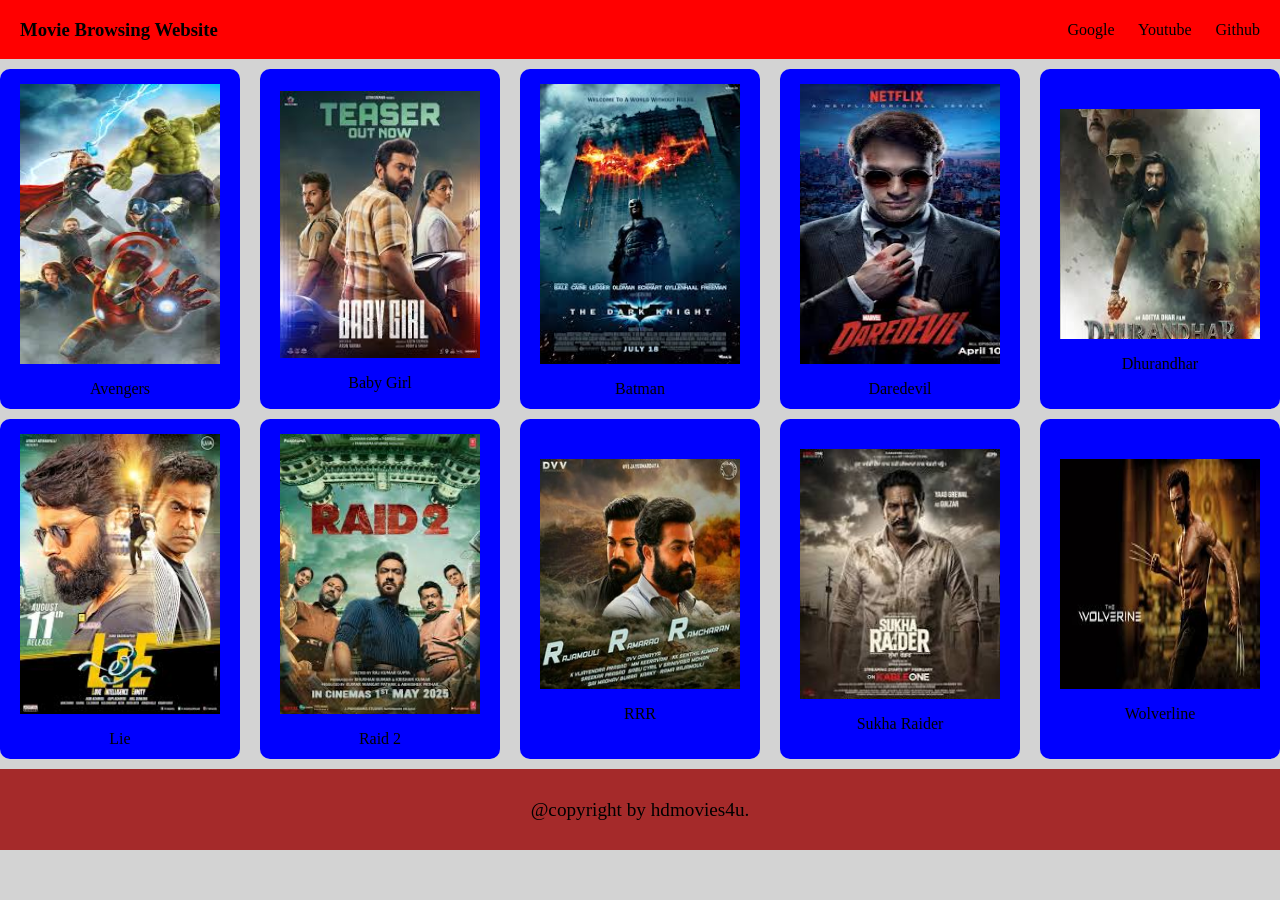
<file: Day - 7/index.html>
<!DOCTYPE html>
<html lang="en">
<head>
    <meta charset="UTF-8">
    <meta name="viewport" content="width=device-width, initial-scale=1.0">
    <title>Document</title>
    <link rel="stylesheet" href="style.css">
</head>
<body>
    <div class = navbar>
        <h3>Movie Browsing Website</h3>
        <nav>
            <a href="https://google.com">Google</a>
            <a href="https://youtube.com">Youtube</a>
            <a href="https://github.com">Github</a>
        </nav>
    </div>

    <div class = "movie-group">
        <div class = "movies">
            <img src="Avengers.jpg" alt="Avengers">
            <p>Avengers</p>
        </div>
        <div class="movies">
            <img src="Baby Girl.jpg" alt="Baby Girl">
            <p>Baby Girl</p>
        </div>
        <div  class="movies">
            <img src="Batman.jpg" alt="Batman">
            <p>Batman</p>
        </div>
        <div  class="movies">
            <img src="Daredevil.jpg" alt="Daredevil">
            <p>Daredevil</p>
        </div>
        <div  class="movies">
            <img src="Dhurandhar.jpg" alt="Dhurandhar">
            <p>Dhurandhar</p>
        </div>
        <div  class="movies">
            <img src="Lie.jpg" alt="Lie">
            <p>Lie</p>
        </div>
        <div  class="movies">
            <img src="Raid 2.jpg" alt="Raid 2">
            <p>Raid 2</p>
        </div>
        <div  class="movies">
            <img src="RRR.jpg" alt="RRR">
            <p>RRR</p>
        </div>
        <div  class="movies">
            <img src="Sukha raider.jpg" alt="Sukha Raider">
            <p>Sukha Raider</p>
        </div>
        <div  class="movies">
            <img src="Wolverine.jpg" alt="Wolverline">
            <p>Wolverline</p>
        </div>
    </div>

    <footer>
        <p>@copyright by hdmovies4u.</p>
    </footer>
</body>
</html>
</file>
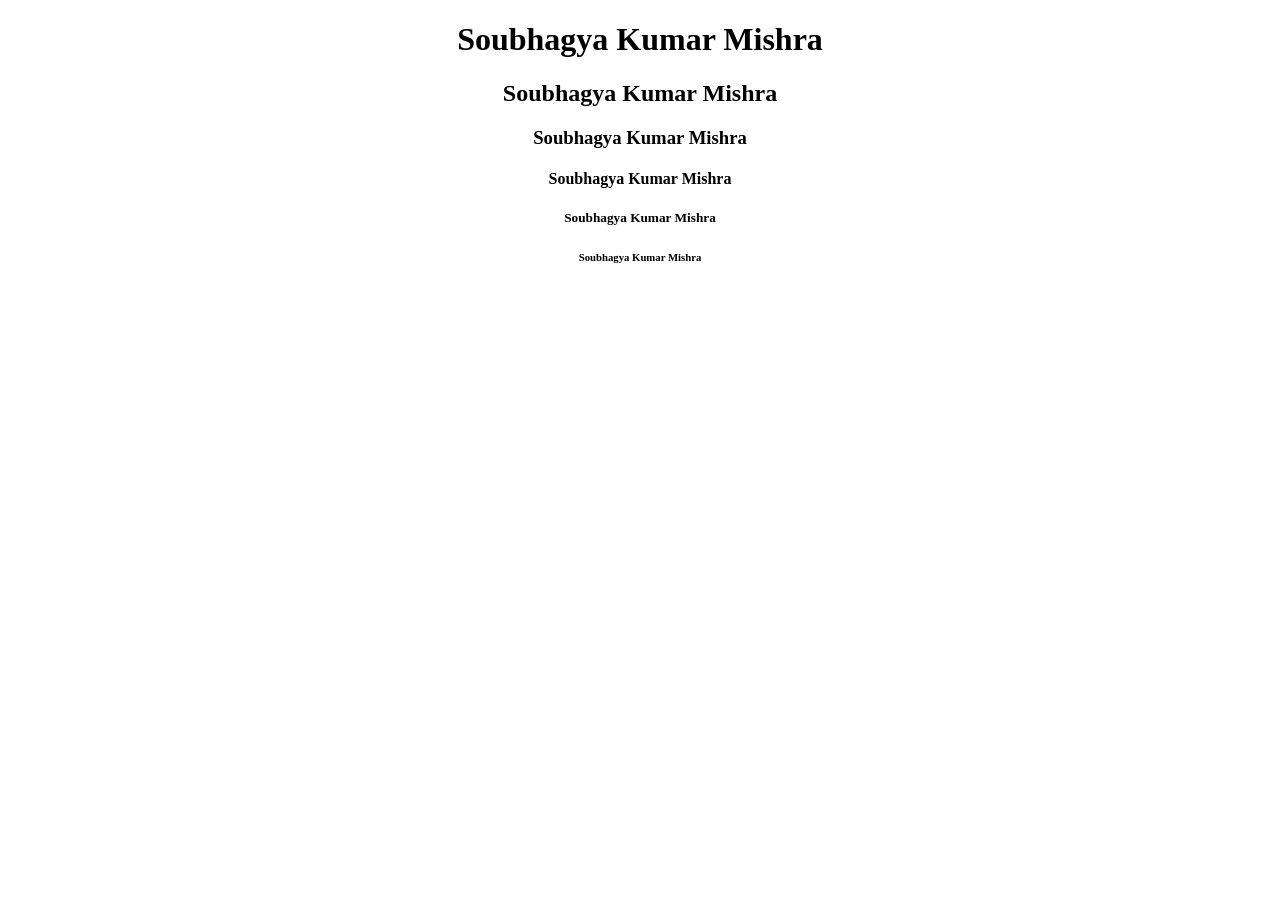
<file: Day - 1/heading.html>
<!DOCTYPE html>
<html lang="en">
<head>
    <meta charset="UTF-8">
    <meta name="viewport" content="width=device-width, initial-scale=1.0">
    <title>Document</title>
</head>
<body>
    <center>
    <h1>Soubhagya Kumar Mishra</h1>
    <h2>Soubhagya Kumar Mishra</h2>
    <h3>Soubhagya Kumar Mishra</h3>
    <h4>Soubhagya Kumar Mishra</h4>
    <h5>Soubhagya Kumar Mishra</h5>
    <h6>Soubhagya Kumar Mishra</h6>
    </center>
</body>
</html>
</file>
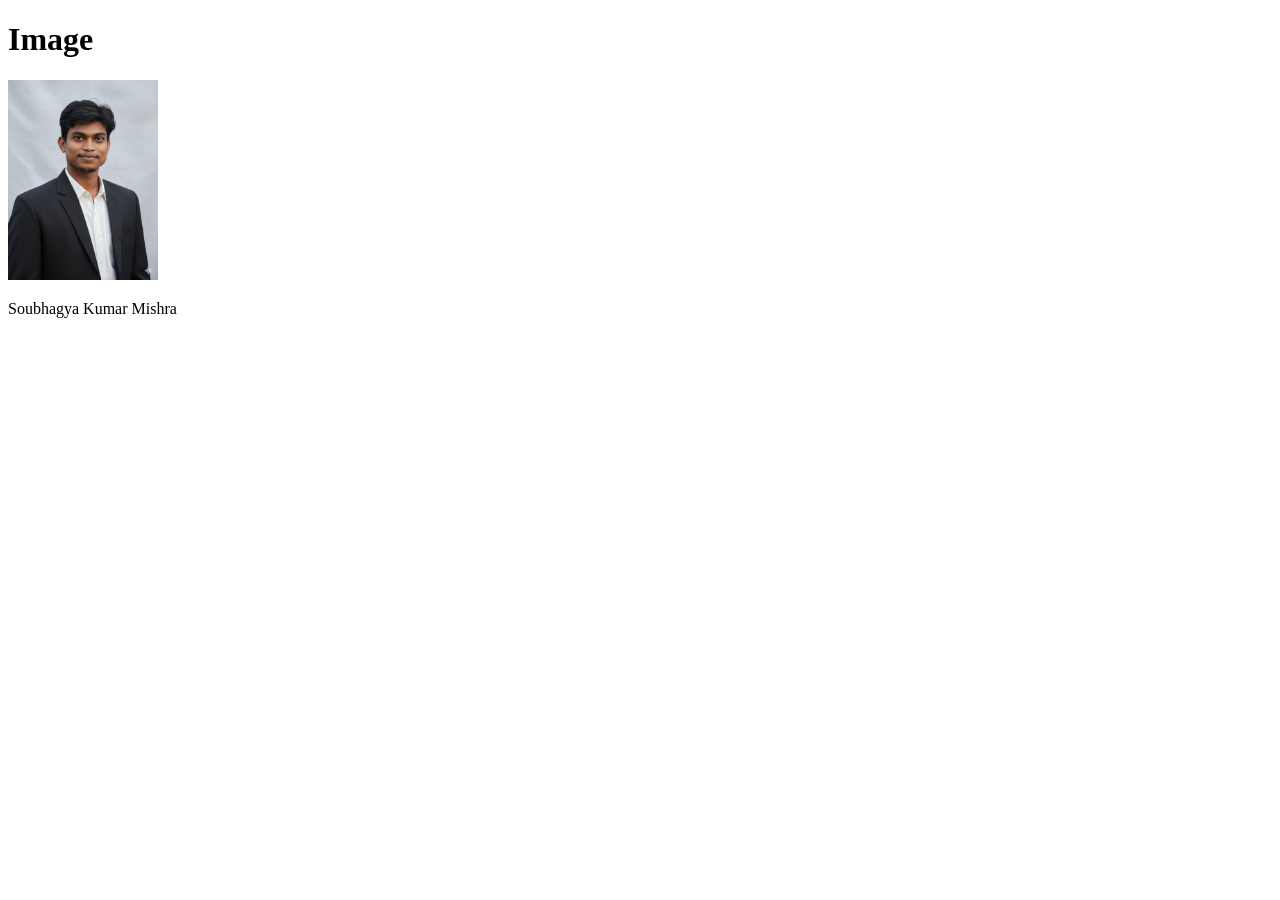
<file: Day - 1/images.html>
<!DOCTYPE html>
<html lang="en">

<head>
    <meta charset="UTF-8">
    <meta name="viewport" content="width=device-width, initial-scale=1.0">
    <title>Document</title>
</head>

<body>
    <div>
        <h1>Image</h1>
        <a href="https://github.com/Soubhagya365">
            <img src="My Profile.jpeg" alt="Soubhagya" height="200px" width="150px">
        </a>
        <p>Soubhagya Kumar Mishra</p>
    </div>
</body>

</html>
</file>
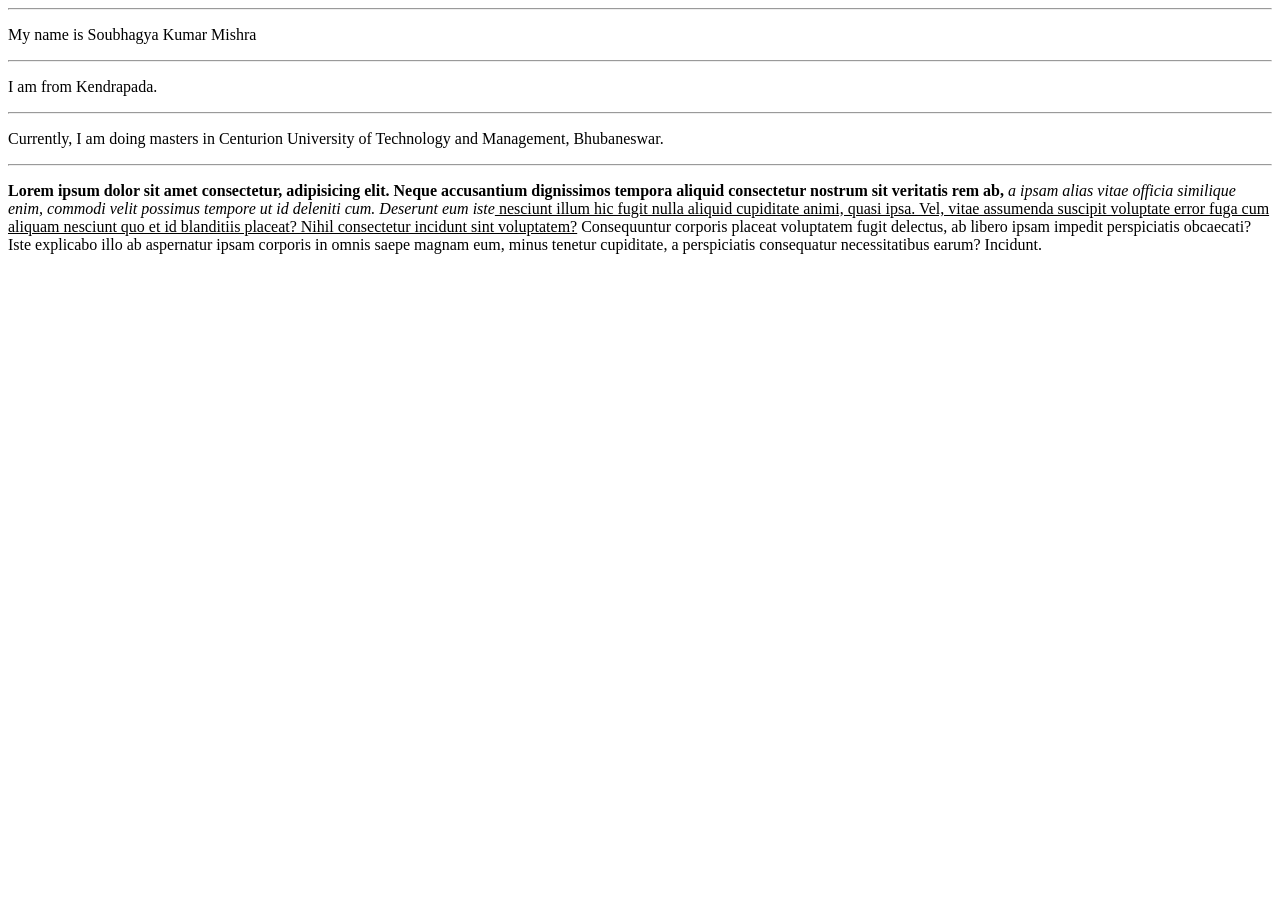
<file: Day - 1/paragraphs.html>
<!DOCTYPE html>
<html lang="en">

<head>
    <meta charset="UTF-8">
    <meta name="viewport" content="width=device-width, initial-scale=1.0">
    <title>Document</title>
</head>

<body>
    <hr>
    <p>My name is Soubhagya Kumar Mishra</p>
    <hr>
    <p>I am from Kendrapada.</p>
    <hr>
    <p>Currently, I am doing masters in Centurion University of Technology and Management, Bhubaneswar.</p>
    <hr>

    <p><b>Lorem ipsum dolor sit amet consectetur, adipisicing elit. Neque accusantium dignissimos tempora aliquid
        consectetur nostrum sit veritatis rem ab,</b><i> a ipsam alias vitae officia similique enim, commodi velit possimus
        tempore ut id deleniti cum. Deserunt eum iste</i><u> nesciunt illum hic fugit nulla aliquid cupiditate animi, quasi
        ipsa. Vel, vitae assumenda suscipit voluptate error fuga cum aliquam nesciunt quo et id blanditiis placeat?
        Nihil consectetur incidunt sint voluptatem?</u> Consequuntur corporis placeat voluptatem fugit delectus, ab libero
        ipsam impedit perspiciatis obcaecati? Iste explicabo illo ab aspernatur ipsam corporis in omnis saepe magnam
        eum, minus tenetur cupiditate, a perspiciatis consequatur necessitatibus earum? Incidunt.</p>
</body>

</html>
</file>
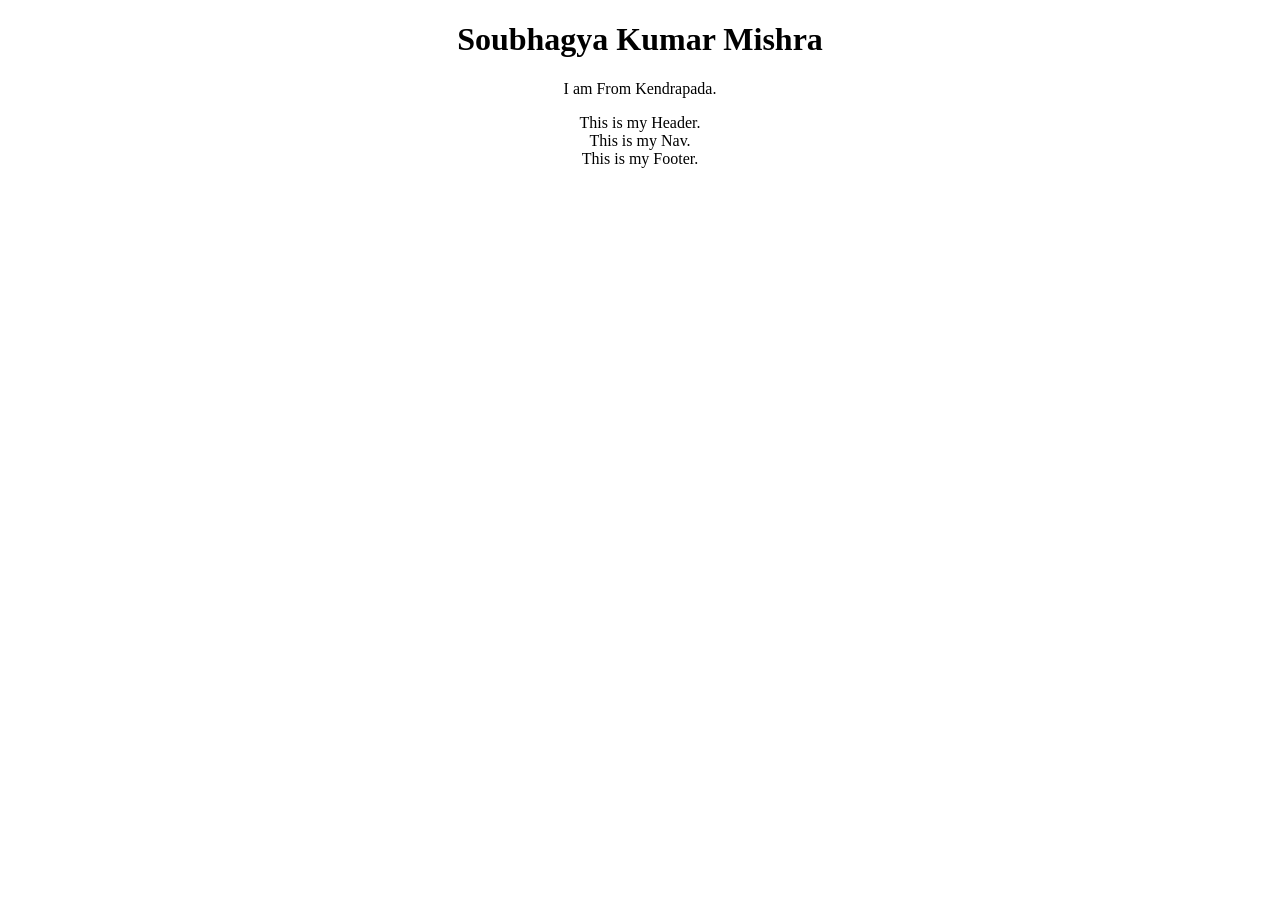
<file: Day - 1/structure.html>
<!DOCTYPE html>  <!-- It tells the browser that the document is of HTML5. -->
<html lang="en">
<head>
    <meta charset="UTF-8">
    <meta name="viewport" content="width=device-width, initial-scale=1.0">
    <title>Structure</title>
</head>
<body>
    <center>
    <h1>Soubhagya Kumar Mishra</h1>
    <p>I am From Kendrapada.</p>

    <header>
        This is my Header.
    </header>
    <nav>
        This is my Nav.
    </nav>
    <footer>
        This is my Footer.
    </footer>
    
    </center>
</body>
</html>
</file>
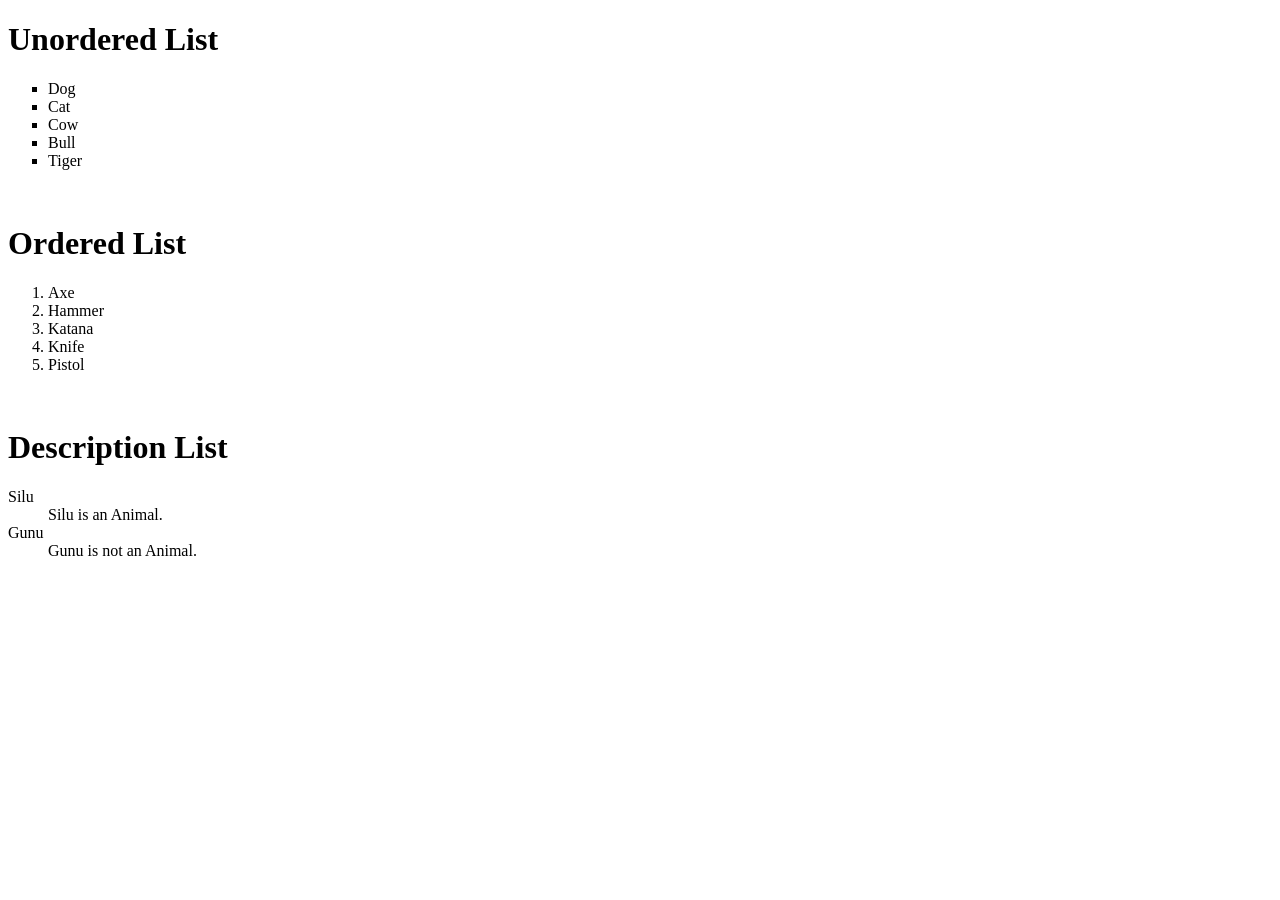
<file: Day - 2/Lists.html>
<!DOCTYPE html>
<html lang="en">
<head>
    <meta charset="UTF-8">
    <meta name="viewport" content="width=device-width, initial-scale=1.0">
    <title>Document</title>
</head>
<body>
    <h1>Unordered List</h1>
    <ul type = "square">
        <li>Dog</li>
        <li>Cat</li>
        <li>Cow</li>
        <li>Bull</li>
        <li>Tiger</li>
    </ul>
    <br>
    <h1>Ordered List</h1>
    <ol type="1">
        <li>Axe</li>
        <li>Hammer</li>
        <li>Katana</li>
        <li>Knife</li>
        <li>Pistol</li>
    </ol>
    <br>
    <h1>Description List</h1>
    <dl>
        <dt>Silu</dt>
        <dd>Silu is an Animal.</dd>
        <dt>Gunu</dt>
        <dd>Gunu is not an Animal.</dd>
    </dl>
</body>
</html>
</file>
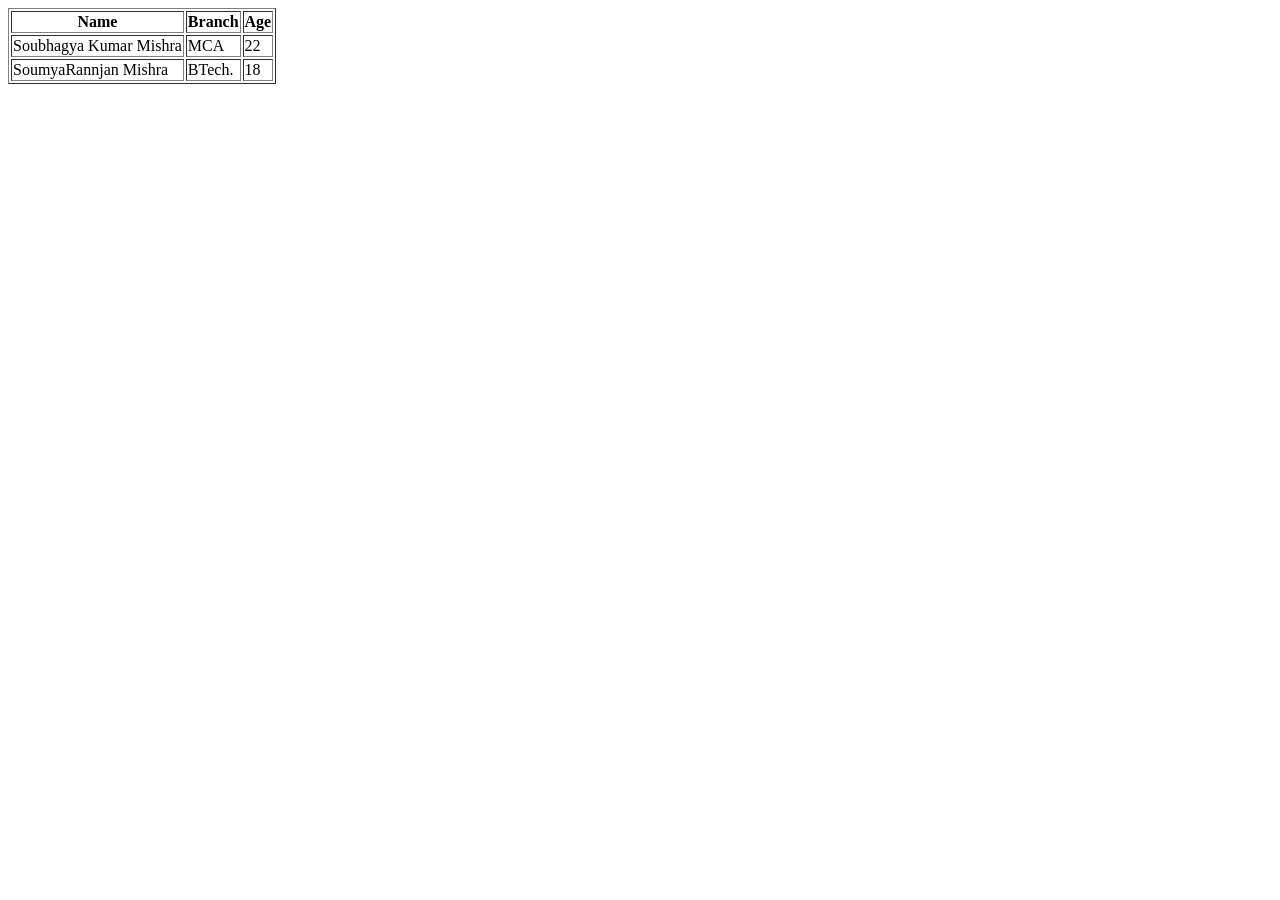
<file: Day - 2/Tables.html>
<!DOCTYPE html>
<html lang="en">
<head>
    <meta charset="UTF-8">
    <meta name="viewport" content="width=device-width, initial-scale=1.0">
    <title>Document</title>
</head>
<body>
    <table border = "1">
        <tr>
            <th rowspan="1">Name</th>
            <th colspan="1">Branch</th>
            <th>Age</th>
        </tr>
        <tr>
            <td>Soubhagya Kumar Mishra</td>
            <td>MCA</td>
            <td>22</td>
        </tr>
        <tr>
            <td>SoumyaRannjan Mishra</td>
            <td>BTech.</td>
            <td>18</td>
        </tr>
    </table>
</body>
</html>
</file>
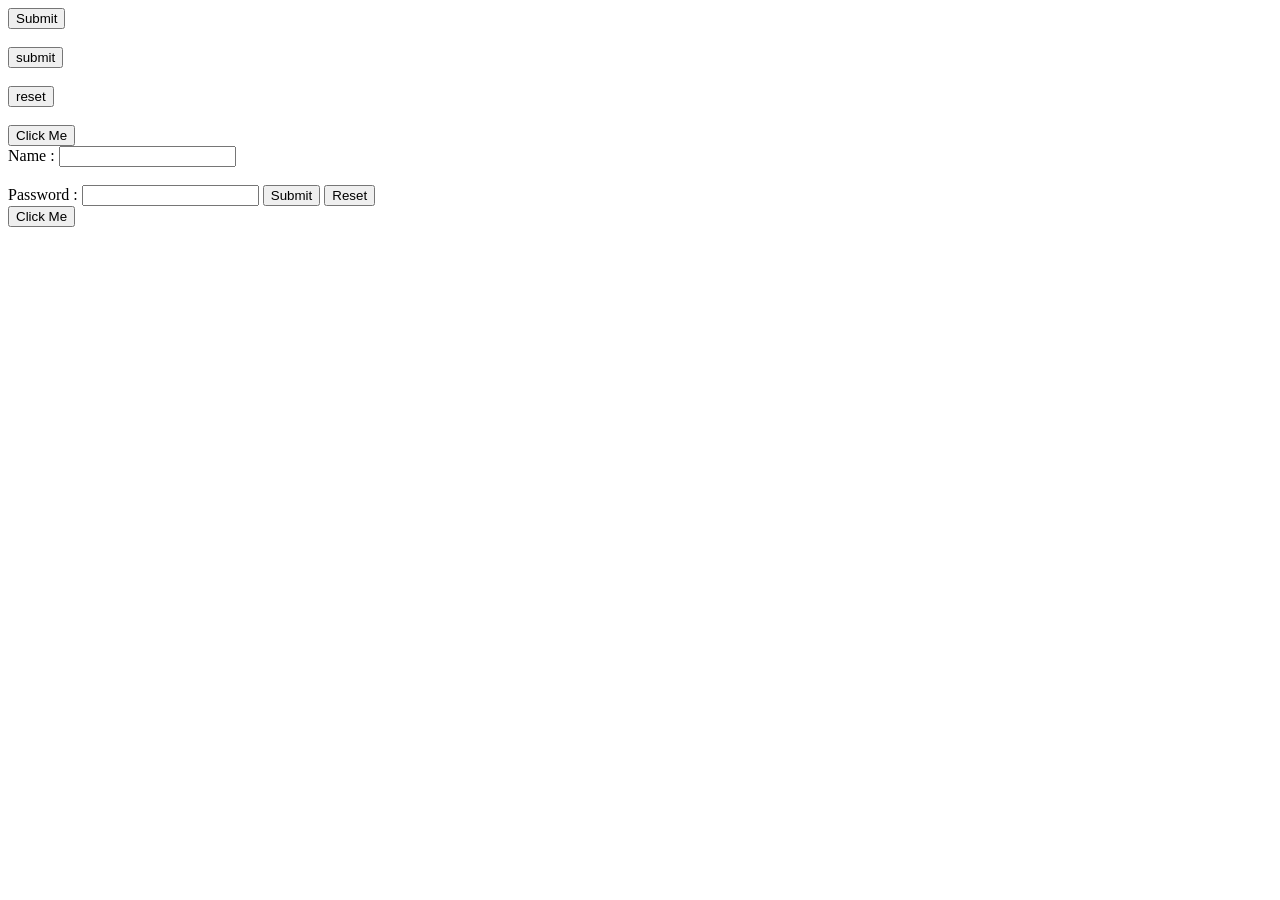
<file: Day - 3/buttons.html>
<!DOCTYPE html>
<html lang="en">
<head>
    <meta charset="UTF-8">
    <meta name="viewport" content="width=device-width, initial-scale=1.0">
    <title>Document</title>
</head>
<body>
    <button type="submit">Submit</button>
    <br><br>
    <input type="submit" value="submit">
    <br><br>
    <input type="reset" value="reset">
    <br><br>
    <input type="button" value="Click Me">

    <form action="">
        Name : <input type="text"><br><br>
        Password : <input type="password">

        <button type="submit">Submit</button>
        <button type="reset">Reset</button>
    </form>

    <button onclick="alert('Button Clicked')">Click Me</button>
</body>
</html>
</file>
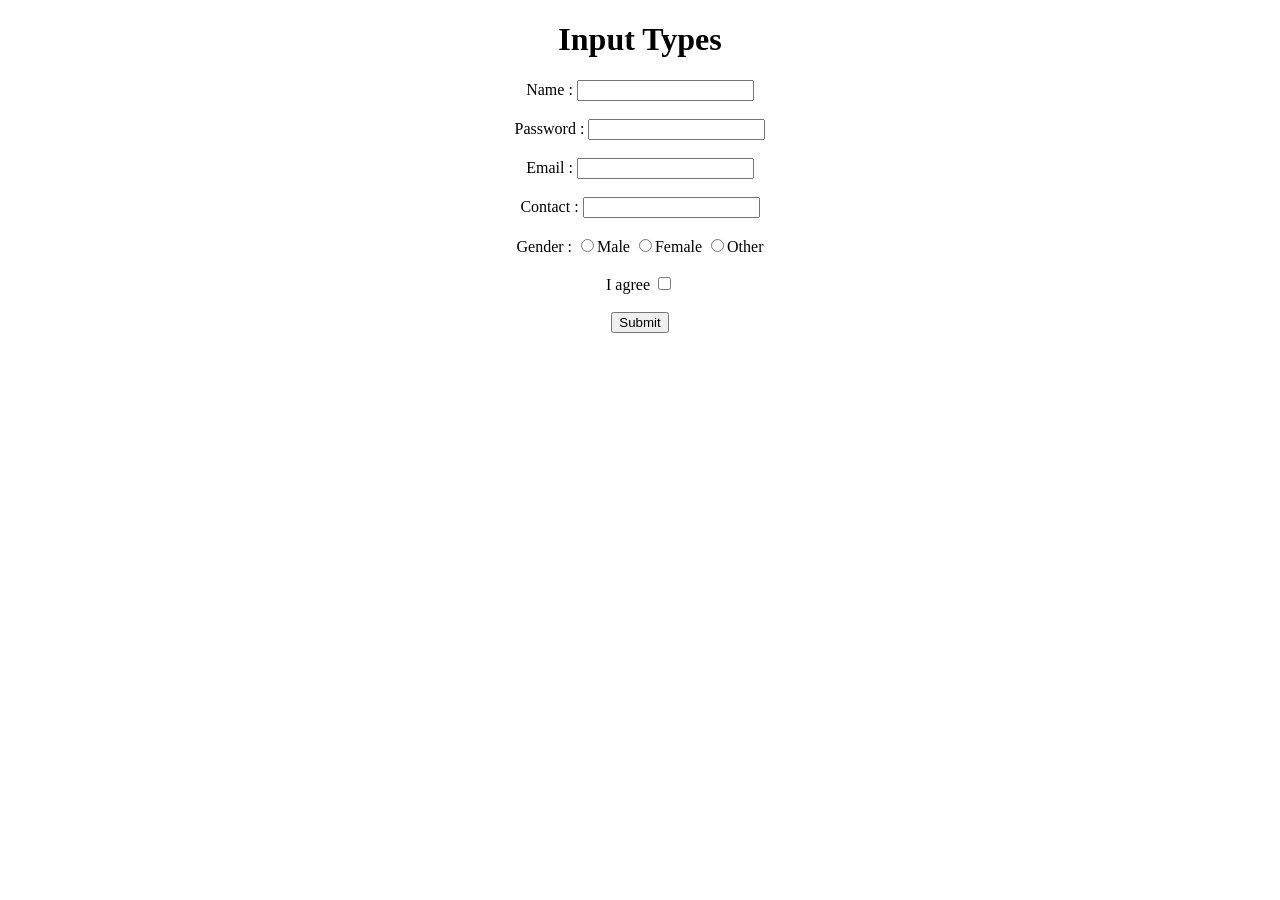
<file: Day - 3/input.html>
<!DOCTYPE html>
<html lang="en">

<head>
    <meta charset="UTF-8">
    <meta name="viewport" content="width=device-width, initial-scale=1.0">
    <title>Document</title>
</head>

<body>
    <center>
        <h1>Input Types</h1>
        <form action="">
        <label for="text">Name : </label>
        <input type="text">
        <br><br>
        <label for="password">Password : </label>
        <input type="password">
        <br><br>
        <label for="email">Email : </label>
        <input type="email">
        <br><br>
        <label for="number">Contact : </label>
        <input type="number">
        <br><br>
        <label for="radio">Gender : </label>
        <input type="radio" name="x">Male
        <input type="radio" name="x">Female
        <input type="radio" name="x">Other

        <br><br>

        <label for="checkBox">I agree</label>
        <input type="checkbox">

        <br><br>
        <button>Submit</button>
        </form>
    </center>
</body>

</html>
</file>
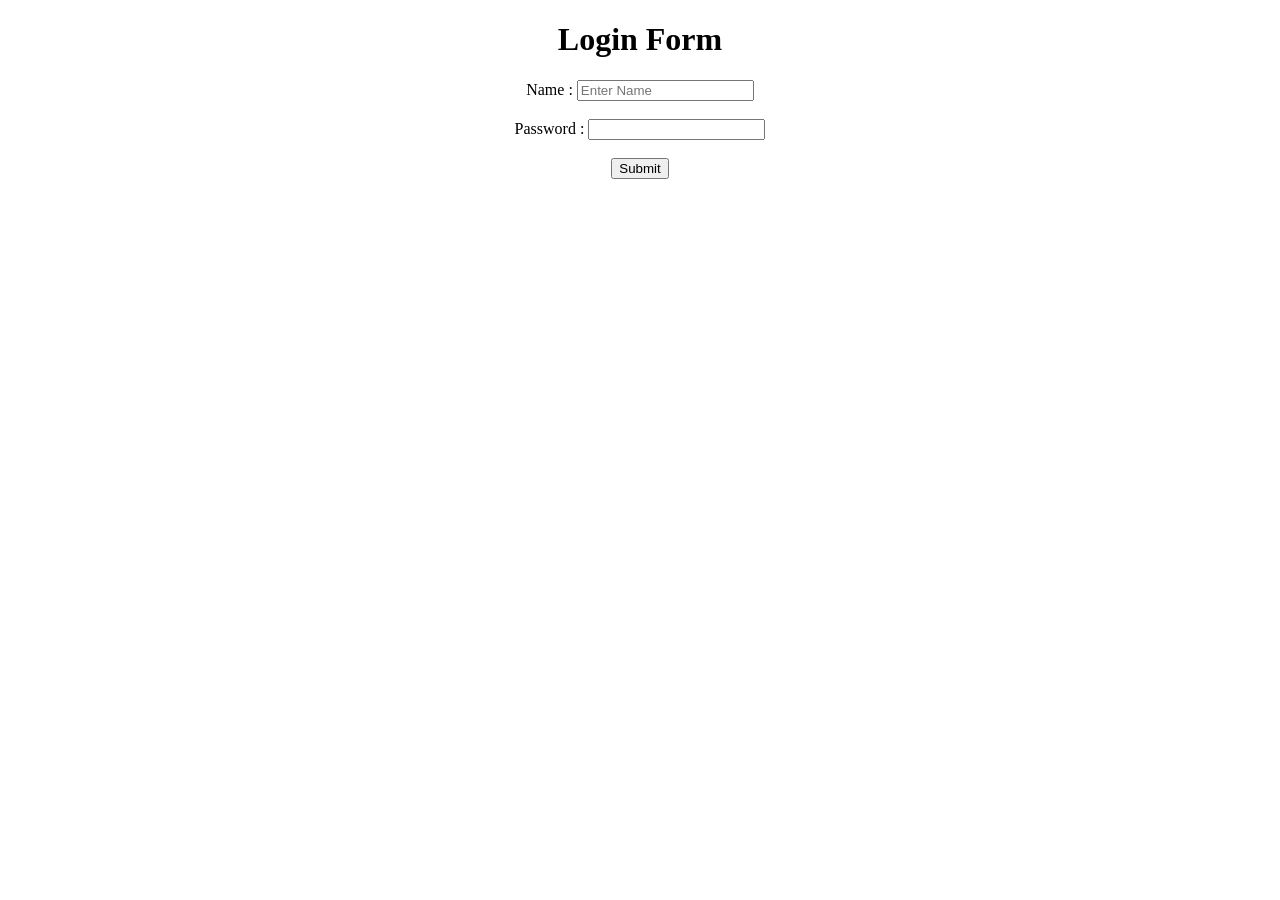
<file: Day - 3/Login_form.html>
<!DOCTYPE html>
<html lang="en">
<head>
    <meta charset="UTF-8">
    <meta name="viewport" content="width=device-width, initial-scale=1.0">
    <title>Document</title>
</head>
<body>
    <center>
        <form action="">
        <h1>Login Form</h1>

        Name : <input type="text" placeholder="Enter Name "><br><br>
        Password : <input type="password"><br><br>

        <button type="submit">Submit</button>
        </form>
    </center>
</body>
</html>
</file>
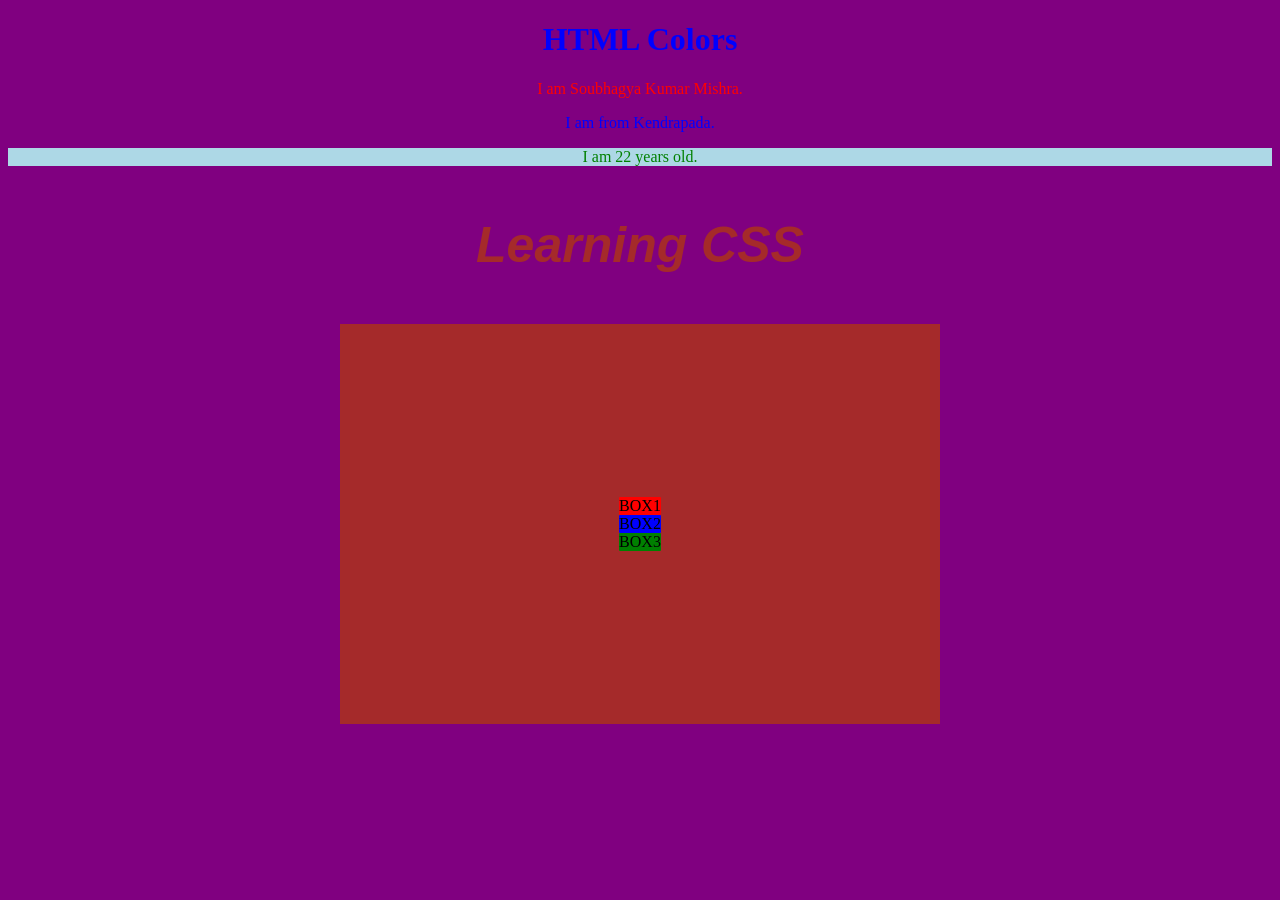
<file: Day - 4/colors.html>
<!DOCTYPE html>
<html lang="en">
<head>
    <meta charset="UTF-8">
    <meta name="viewport" content="width=device-width, initial-scale=1.0">
    <title>Document</title>
    <style>
        .container {
            display: flex;
            flex-direction: column;
            justify-content: center;
            align-items: center;
            height: 400px;
            width: 600px;
            background-color: brown;
        }

        .box1{
            background-color: red;
            border-radius: 1px;
        }
        .box2{
            background-color: blue;
            border-radius: 1px;
        }
        .box3{
            background-color: green;
            border-radius: 1px;
        }
    </style>
</head>
<body bgcolor="purple">
    <center>
    <h1 style="color: blue;">HTML Colors</h1>
    <p style="color : red">I am Soubhagya Kumar Mishra.</p>
    <p style="color: blue;">I am from Kendrapada.</p>
    <p style="color: green; background-color : lightblue;">I am 22 years old.</p>

    <p style="font-family: Arial, Helvetica, sans-serif;font-style:italic;color:brown;font-size: 50px;font-weight:bold">Learning CSS</p>

    <div class="container">
        <div class="box1">BOX1 </div>
        <div class="box2">BOX2 </div>
        <div class="box3">BOX3 </div>
    </div>
    </center>
</body>
</html>
</file>
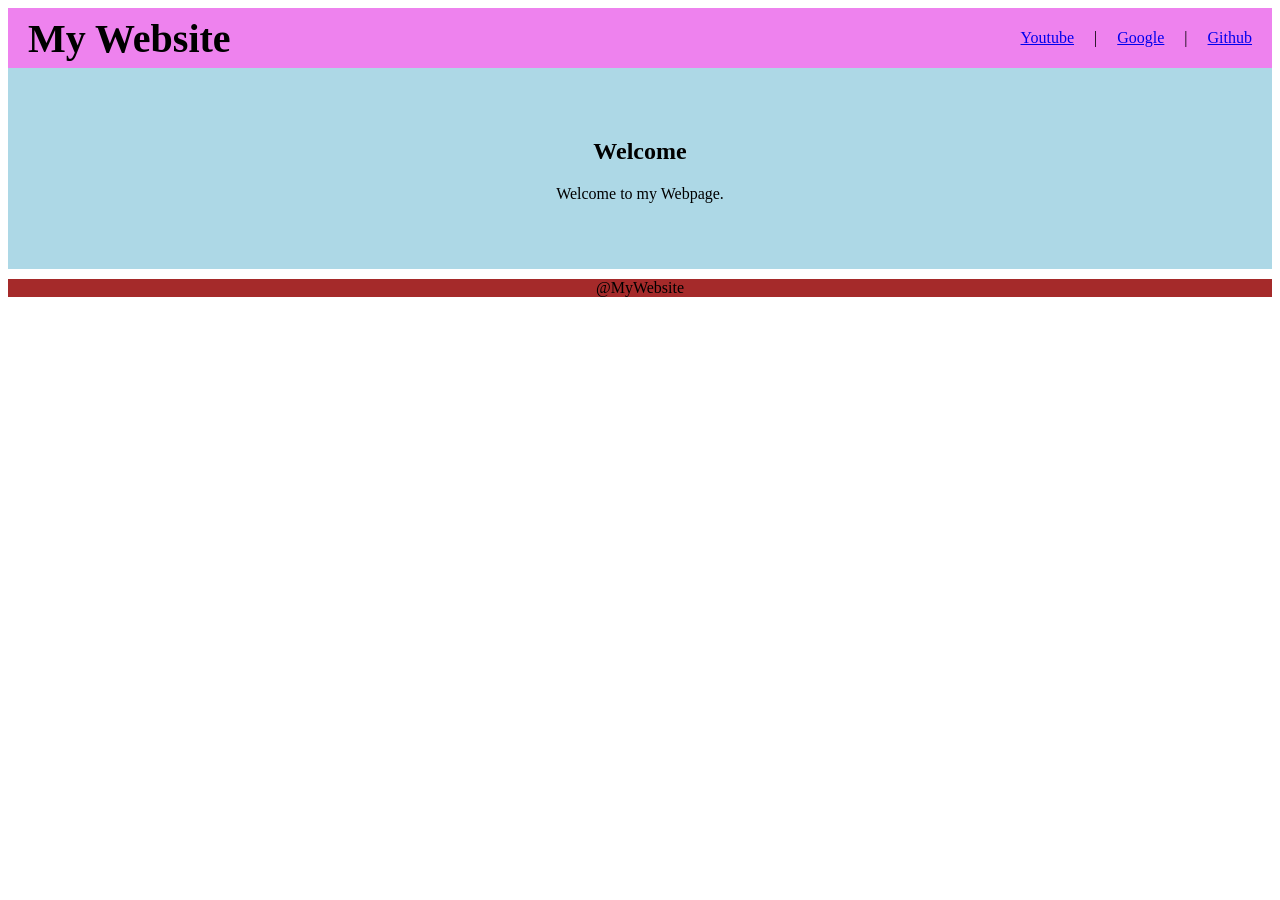
<file: Day - 5/pageLayout.html>
<!DOCTYPE html>
<html lang="en">
<head>
    <meta charset="UTF-8">
    <meta name="viewport" content="width=device-width, initial-scale=1.0">
    <title>Document</title>

    <style>
        .navbar{
            display: flex;
            justify-content: space-between;
            align-items: center;
            background-color: violet;
            height: 60px;
        }

        header {
            display: flex;
            justify-content: flex-start;
            font-weight: bold;
            font-size: 40px;
            margin-left: 20px;
        }


        nav{
            display: flex;
            justify-content: flex-end;
            align-items: center;
            gap : 20px;
            padding: 0px;
            margin: 0;
            margin-right: 20px;
        }


        section{
            padding: 50px;
            text-align: center;
            background-color: lightblue;
        }

        footer{
            margin-top: 10px;
            text-align: center;
            background-color: brown;
        }

    </style>
</head>
<body>
    <div class="navbar">
    <header>My Website</header>
    
    <nav>
        <a href="https://youtube.com">Youtube</a> |
        <a href="https://google.com">Google</a> |
        <a href="https://github.com/Soubhagya365">Github</a>
    </nav>
    </div>

    <section>
        <h1>Welcome</h1>
        <p>Welcome to my Webpage.</p>
    </section>

    <footer>@MyWebsite</footer>
</body>
</html>
</file>
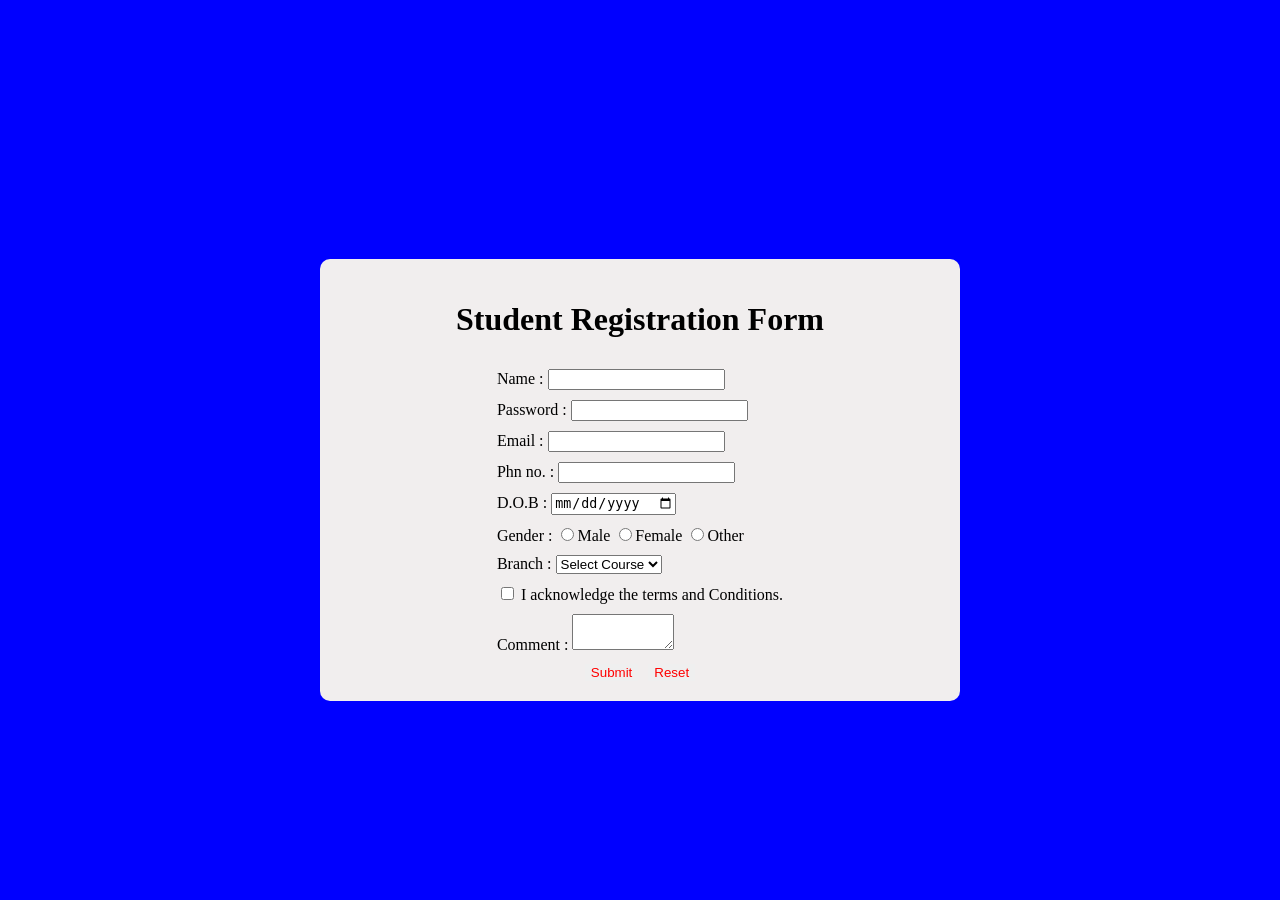
<file: Day - 6/StudentRegistarationForm.html>
<!DOCTYPE html>
<html lang="en">

<head>
    <meta charset="UTF-8">
    <meta name="viewport" content="width=device-width, initial-scale=1.0">
    <title>Document</title>

    <style>
        body {
            margin: 0;
            padding: 0;
            background-color: blue;
            display: flex;
            align-items: center;
            justify-content: center;
            height: 100vh;
        }

        .header {
            display: flex;
            align-items: center;
            justify-content: center;
            flex-direction: column;
            background-color: rgb(241, 238, 238);
            margin-top: 60px;
            border-radius: 10px;
            height: auto;
            width: 600px;
            padding: 20px;
        }

        .form-group {
            margin: 10px;
            
        }

        .button{
            display: flex;
            justify-content : center;
            align-items: center;
            gap: 10px;
        }

        button {
            color: red;
            border: none;
        }

        button:hover{
            cursor: pointer;
        }

    </style>
</head>
<body>
    <div class="header">
        <div>
            <h1>Student Registration Form</h1>
        </div>

        <form>
            <div class="form-group">
                <label for="name">Name : </label>
                <input type="text">
            </div>

            <div class="form-group">
                <label for="password">Password : </label>
                <input type="password">
            </div>

            <div class="form-group">
                <label for="email">Email : </label>
                <input type="email">
            </div>

            <div class="form-group">
                <label for="contact">Phn no. : </label>
                <input type="tel">
            </div>

            <div class="form-group">
                <label for="date">D.O.B : </label>
                <input type="date">
            </div>

            <div class="form-group">
                <label for="gender">Gender : </label>
                <input type="radio" name="x">Male
                <input type="radio" name="x">Female
                <input type="radio" name="x">Other
            </div>

            <div class="form-group">
                <label for="branch">Branch : </label>
                <select>
                    <option value="">Select Course</option>
                    <option value="">Btech.</option>
                    <option value="">MCA</option>
                    <option value="">BCA</option>
                </select>
            </div>

            <div class="form-group">
                <input type="checkbox"> I acknowledge the terms and Conditions.
            </div>

            <div class="form-group">
                <label for="">Comment : </label>
                <textarea name="" id="" rows="2" cols="10"></textarea>
            </div>

            <div class="button">
                <button onclick="alert('Submitted')" type="submit">Submit</button>
                <button type="reset">Reset</button>
            </div>
        </form>
    </div>
</body>
</html>
</file>
<file: Day - 7/style.css>
body {
    margin: 0;
    padding: 0;
    background-color: lightgrey;
}

h3 {
    margin-left: 20px;
}

.navbar {
    display: flex;
    align-items: center;
    justify-content: space-between;
    background-color: red;
}

nav a{
    gap: 10px;
    margin-right: 20px;
    text-decoration: none;
    color: black;
}

.movie-group {
    display: flex;
    justify-content: space-between;
    align-items: center;
    flex-wrap: wrap;
}

.movies {
    height: 300px;
    width: 200px;
    padding: 20px;
    margin-top: 10px;
    display: flex;
    justify-content: center;
    align-items: center;
    flex-direction: column;
    background-color: blue;
    border-radius: 10px;
    overflow: hidden;
}

.movies img{
    margin-top: 20px;
    height: 280px;
    width: 200px;
    transition: transform 0.3s;
}

footer{
    margin-top: 10px;
    background-color: brown;
    padding: 10px;
    font-size: larger;
    display: flex;
    align-items: center;
    justify-content: center;
}

.movies img:hover {
    cursor: pointer;
    transform: scale(1.1);
}
</file>
